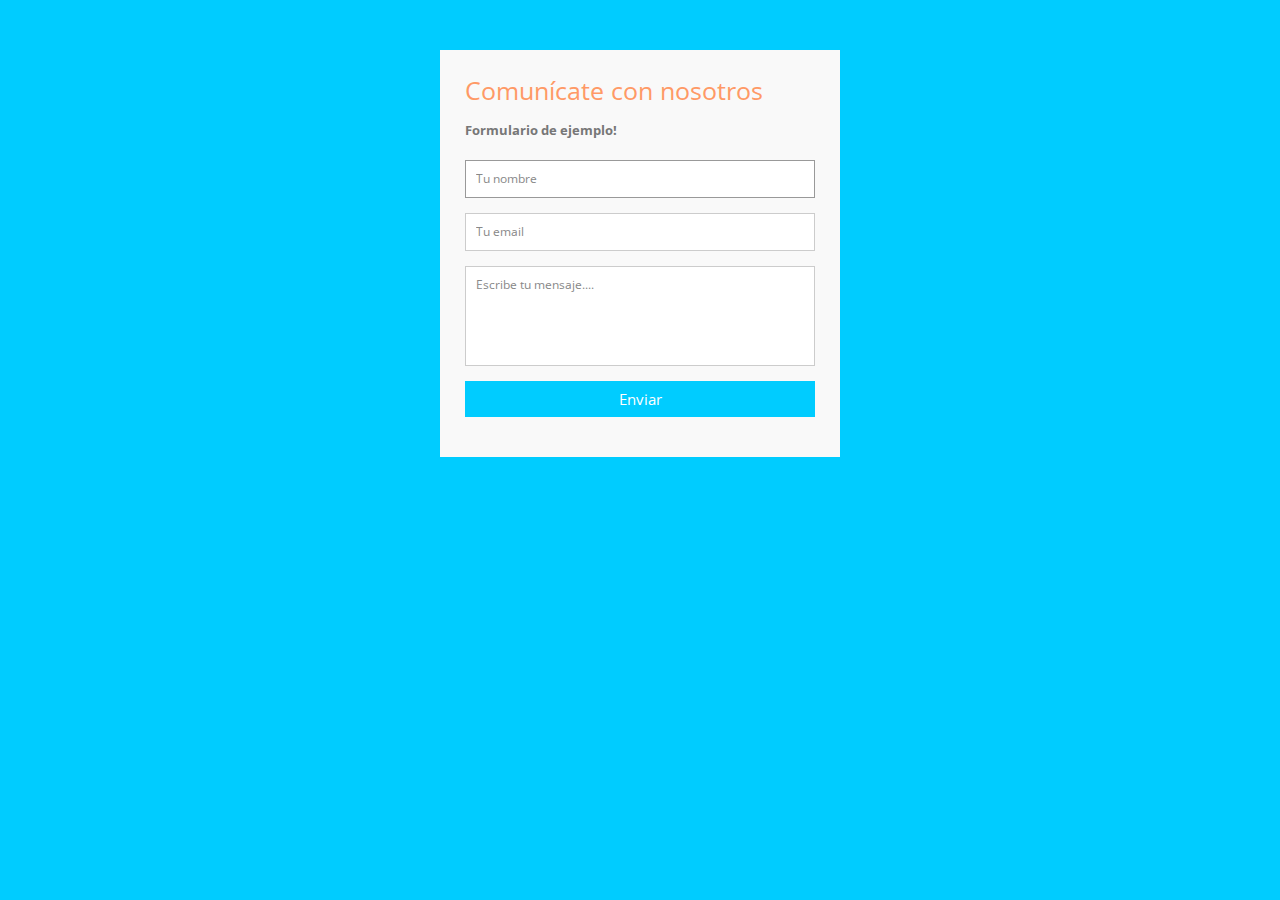
<file: Copia de inc/contacto.html>
<!DOCTYPE html PUBLIC "-//W3C//DTD XHTML 1.0 Transitional//EN" "http://www.w3.org/TR/xhtml1/DTD/xhtml1-transitional.dtd">
<html xml:lang="es" lang="es">
    <head>        
        <title>Formulario de contacto</title>
        <meta http-equiv="Content-Type" content="text/html; charset=utf-8">
        <link rel="stylesheet" type="text/css" href="estilos.css" />
    </head>        
    
    <body>
        <div class="container">  
          <form id="contact" action="contacto.php" method="post">
            <h3>Comunícate con nosotros</h3>
            <h4>Formulario de ejemplo!</h4>
            <fieldset>
              <input  name="nombre" placeholder="Tu nombre" type="text" tabindex="1" required autofocus >
            </fieldset>
            <fieldset>
              <input name="email" placeholder="Tu email" type="email" tabindex="2" required>
            </fieldset>
            <fieldset>
              <textarea name="mensaje" placeholder="Escribe tu mensaje...." tabindex="5" required></textarea>
            </fieldset>
            <fieldset>
              <button name="submit" type="submit" id="contact-submit" data-submit="...Enviar">Enviar</button>
            </fieldset> 
          </form>
        </div>
    </body>
</html>
</file>
<file: Copia de inc/estilos.css>
@import url(http://fonts.googleapis.com/css?family=Open+Sans:400italic,400,300,600);

* {
	margin:0;
	padding:0;
	box-sizing:border-box;
	-webkit-box-sizing:border-box;
	-moz-box-sizing:border-box;
	-webkit-font-smoothing:antialiased;
	-moz-font-smoothing:antialiased;
	-o-font-smoothing:antialiased;
	font-smoothing:antialiased;
	text-rendering:optimizeLegibility;
}

body {
	font-family:"Open Sans", Helvetica, Arial, sans-serif;
	font-weight:300;
	font-size: 12px;
	line-height:30px;
	color:#777;
	background:#0CF;
}

.container {
	max-width:400px;
	width:100%;
	margin:0 auto;
	position:relative;
}

#contact input[type="text"], #contact input[type="email"], #contact input[type="tel"], #contact input[type="url"], #contact textarea, #contact button[type="submit"] { font:400 12px/16px "Open Sans", Helvetica, Arial, sans-serif; }

#contact {
	background:#F9F9F9;
	padding:25px;
	margin:50px 0;
}

#contact h3 {
	color: #F96;
	display: block;
	font-size: 25px;
	font-weight: 400;
        margin-bottom: 10px;
}

#contact h4 {
	margin:5px 0 15px;
	display:block;
	font-size:13px;
}

fieldset {
	border: medium none !important;
	margin: 0 0 10px;
	min-width: 100%;
	padding: 0;
	width: 100%;
}

#contact input[type="text"], #contact input[type="email"], #contact input[type="tel"], #contact input[type="url"], #contact textarea {
	width:100%;
	border:1px solid #CCC;
	background:#FFF;
	margin:0 0 5px;
	padding:10px;
}

#contact input[type="text"]:hover, #contact input[type="email"]:hover, #contact input[type="tel"]:hover, #contact input[type="url"]:hover, #contact textarea:hover {
	-webkit-transition:border-color 0.3s ease-in-out;
	-moz-transition:border-color 0.3s ease-in-out;
	transition:border-color 0.3s ease-in-out;
	border:1px solid #AAA;
}

#contact textarea {
	height:100px;
	max-width:100%;
  resize:none;
}

#contact button[type="submit"] {
	cursor:pointer;
	width:100%;
	border:none;
	background:#0CF;
	color:#FFF;
	margin:0 0 5px;
	padding:10px;
	font-size:15px;
}

#contact button[type="submit"]:hover {
	background:#09C;
	-webkit-transition:background 0.3s ease-in-out;
	-moz-transition:background 0.3s ease-in-out;
	transition:background-color 0.3s ease-in-out;
}

#contact button[type="submit"]:active { box-shadow:inset 0 1px 3px rgba(0, 0, 0, 0.5); }

#contact input:focus, #contact textarea:focus {
	outline:0;
	border:1px solid #999;
}
::-webkit-input-placeholder {
 color:#888;
}
:-moz-placeholder {
 color:#888;
}
::-moz-placeholder {
 color:#888;
}
:-ms-input-placeholder {
 color:#888;
}
</file>
